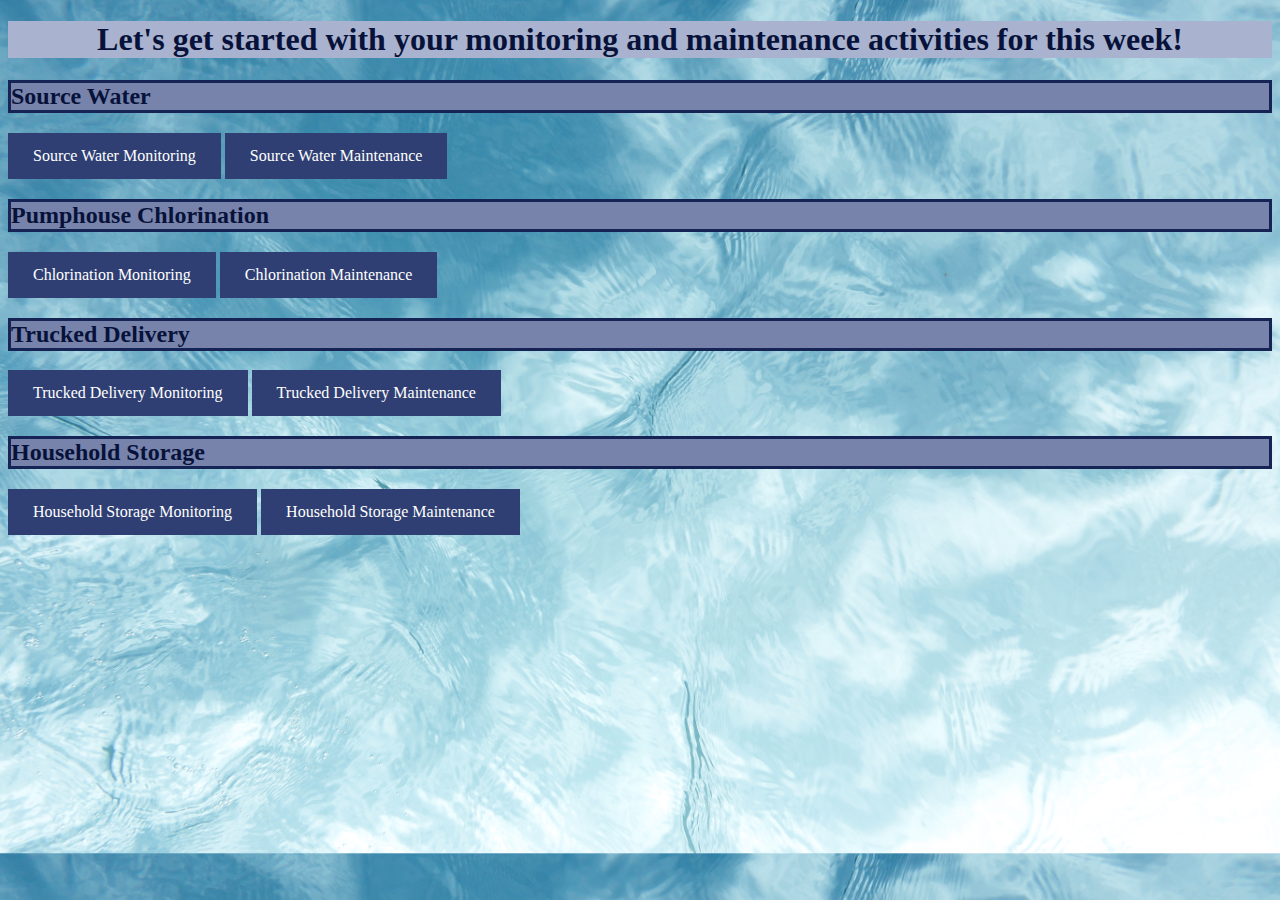
<file: index.html>
<!DOCTYPE html>
<html>
<head>
	<title>Northern Canadian Water Systems</title>
	<link rel="stylesheet" type="text/css" href="style_nunavut.css">
</head>
<body>
<h1>Let's get started with your monitoring and maintenance
	activities for this week!</h1>
	<h2> Source Water </h2>
	<a href ="ncsourcemonitoring.html">Source Water Monitoring<br></a>
	<a href ="ncsourcemaintenance.html">Source Water Maintenance<br></a>
	<br>
	<h2> Pumphouse Chlorination </h2>
	<a href ="nccl2monitoring.html">Chlorination Monitoring<br></a>
	<a href ="nccl2maintenance.html">Chlorination Maintenance<br></a>
	<br>
	<h2> Trucked Delivery </h2>
	<a href ="ncdeliverymonitoring.html">Trucked Delivery Monitoring<br></a>
	<a href ="ncdeliverymaintenance.html">Trucked Delivery Maintenance<br></a>
	<br>
	<h2> Household Storage </h2>
	<a href ="ncstoragemonitoring.html">Household Storage Monitoring<br></a>
	<a href ="ncstoragemaintenance.html">Household Storage Maintenance<br></a>
	<br>
</body>
</body>
</html>
</file>
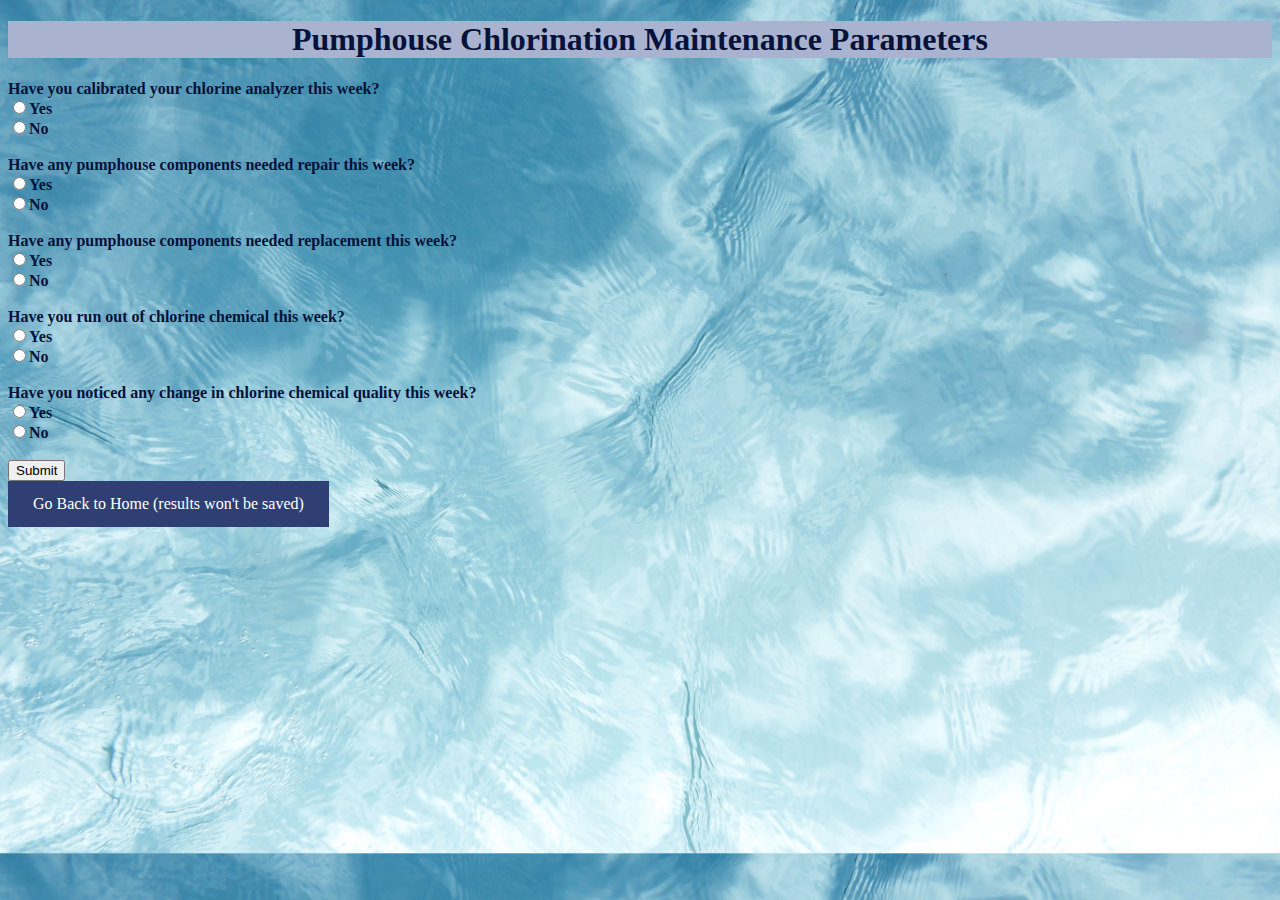
<file: nccl2maintenance.html>
<!DOCTYPE html>
<html>
<head>
	<title>Pumphouse Chlorination Maintenance</title>
	<link rel="stylesheet" type="text/css" href="style_nunavut.css">
</head>
<body>
	<h1> Pumphouse Chlorination Maintenance Parameters </h1>
	<form>
		Have you calibrated your chlorine analyzer this week? <br>
		<input type = "radio" name = "calibrate" class = "container">Yes<br>
		<input type = "radio" name = "calibrate">No<br>
		<br>
		Have any pumphouse components needed repair this week? <br>
		<input type = "radio" name = "repair">Yes<br>
		<input type = "radio" name = "repair">No<br>
		<br>
		Have any pumphouse components needed replacement this week? <br>
		<input type = "radio" name = "replace">Yes<br>
		<input type = "radio" name = "replace">No<br>
		<br>
		Have you run out of chlorine chemical this week? <br>
		<input type = "radio" name = "chemical">Yes<br>
		<input type = "radio" name = "chemical">No<br>
		<br>
		Have you noticed any change in chlorine chemical quality this week? <br>
		<input type = "radio" name = "quality">Yes<br>
		<input type = "radio" name = "quality">No<br>
		<br>
		<input type = "submit"> <br>
	</form>
	<br>
	<a href = "home.html">
		Go Back to Home (results won't be saved)
</body>
</html>
</file>
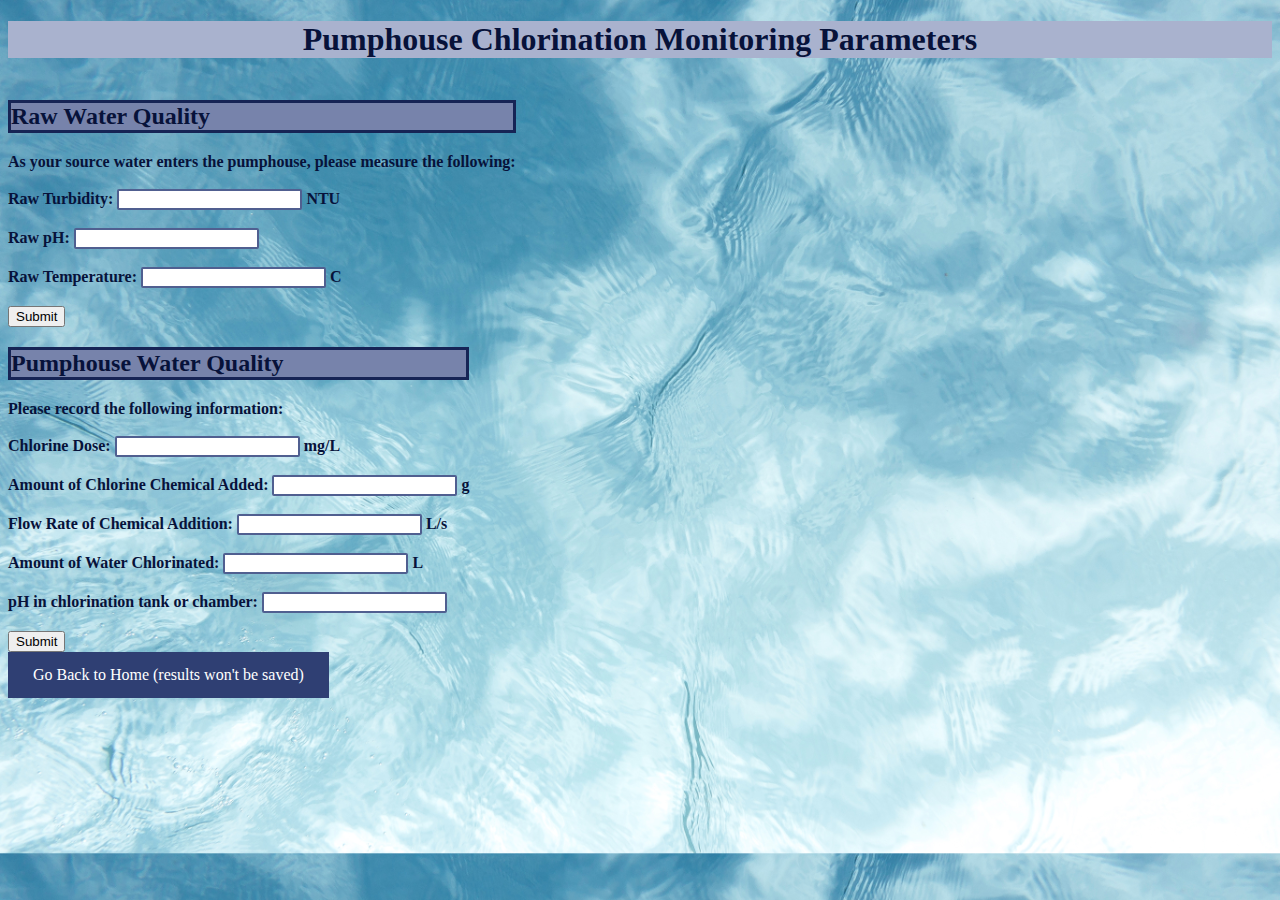
<file: nccl2monitoring.html>
<!DOCTYPE html>
<html>
<head>
	<title>Pumphouse Chlorination Monitoring</title>
	<link rel="stylesheet" type="text/css" href="style_nunavut.css">
</head>
<body>
	<h1> Pumphouse Chlorination Monitoring Parameters</h1>
	<form>
		<section>
		<h2> Raw Water Quality </h2>
		As your source water enters the pumphouse, please measure the following: <br>
		<br>
		Raw Turbidity: <input type = "text"> NTU <br>
		<br>
		Raw pH: <input type = "text"> <br>
		<br>
		Raw Temperature: <input type = "text"> C <br>
		<br>
		<input type = "submit">
		<br>
	</section> 
	<br>
	<section>
		<h2> Pumphouse Water Quality </h2>
		Please record the following information: <br>
		<br>
		Chlorine Dose: <input type = "text"> mg/L <br>
		<br>
		Amount of Chlorine Chemical Added: <input type = "text"> g <br>
		<br>
		Flow Rate of Chemical Addition: <input type = "text"> L/s <br>
		<br>
		Amount of Water Chlorinated: <input type = "text"> L <br>
		<br>
		pH in chlorination tank or chamber: <input type = "text"> <br>
		<br>
		<input type = "submit">
		<br>
	</section> 
	<br>
	</form>
	<br>
	<a href = "home.html">
		Go Back to Home (results won't be saved)
</body>
</html>
</file>
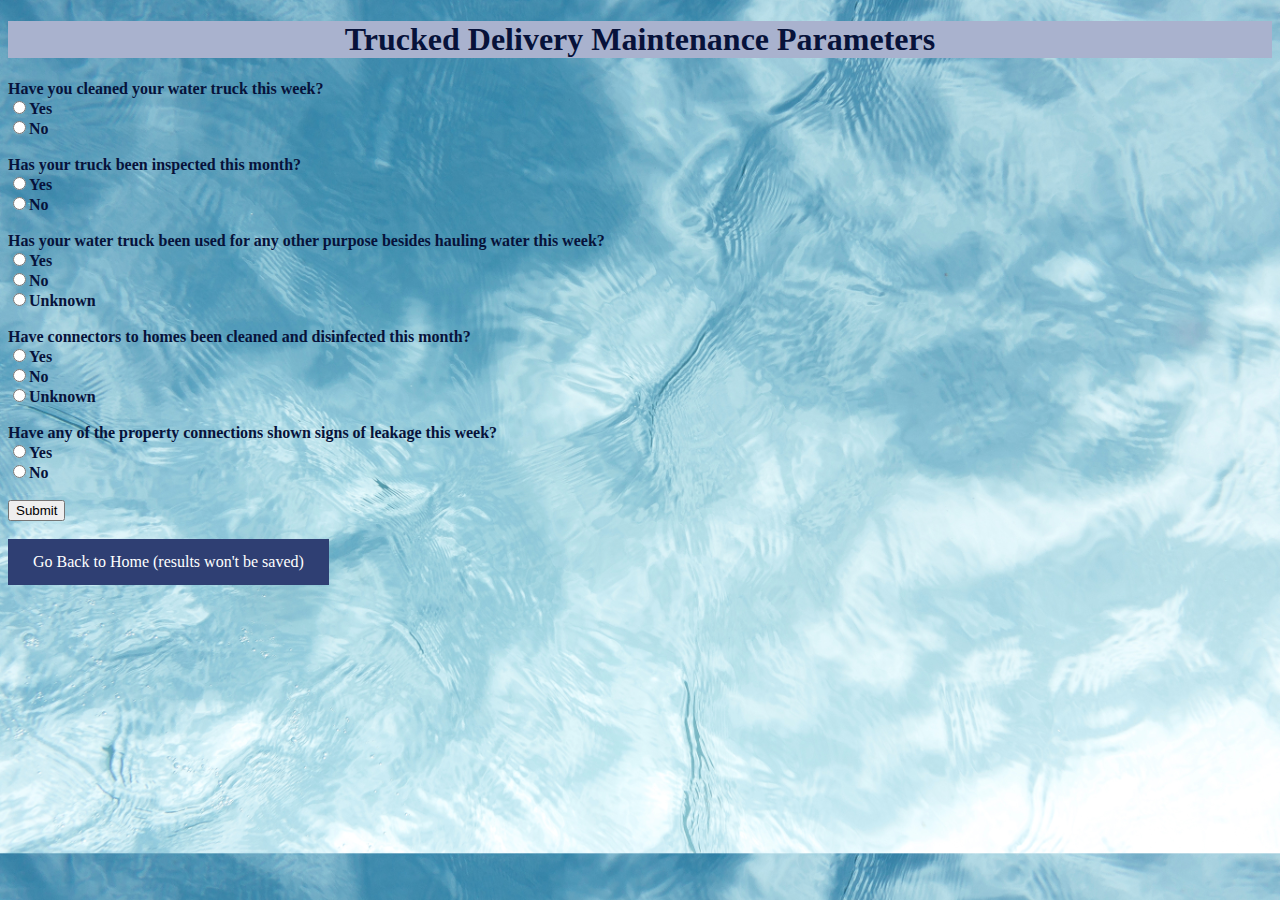
<file: ncdeliverymaintenance.html>
<!DOCTYPE html>
<html>
<head>
	<title>Trucked Delivery Maintenance</title>
	<link rel="stylesheet" type="text/css" href="style_nunavut.css">
</head>
<body>
	<h1>Trucked Delivery Maintenance Parameters</h1>
	<form>
		<section>
			Have you cleaned your water truck this week? <br>
			<input type = "radio" name = "clean">Yes<br>
			<input type = "radio" name = "clean">No<br>
			<br>
			Has your truck been inspected this month? <br>
			<input type = "radio" name = "inspect">Yes<br>
			<input type = "radio" name = "inspect">No<br>
			<br>
			Has your water truck been used for any other purpose besides hauling water this week? <br>
			<input type = "radio" name = "use">Yes<br>
			<input type = "radio" name = "use">No<br>
			<input type = "radio" name = "use">Unknown<br>
			<br>
			Have connectors to homes been cleaned and disinfected this month? <br>
			<input type = "radio" name = "connectors">Yes<br>
			<input type = "radio" name = "connectors">No<br>
			<input type = "radio" name = "connectors">Unknown<br>
			<br>
			Have any of the property connections shown signs of leakage this week? <br>
			<input type = "radio" name = "clean">Yes<br>
			<input type = "radio" name = "clean">No<br>
			<br>
		<input type = "submit">
		<br>
	</section>
	</form>
	<br>
	<br>
	<a href = "home.html">
		Go Back to Home (results won't be saved)
</body>
</html>
</file>
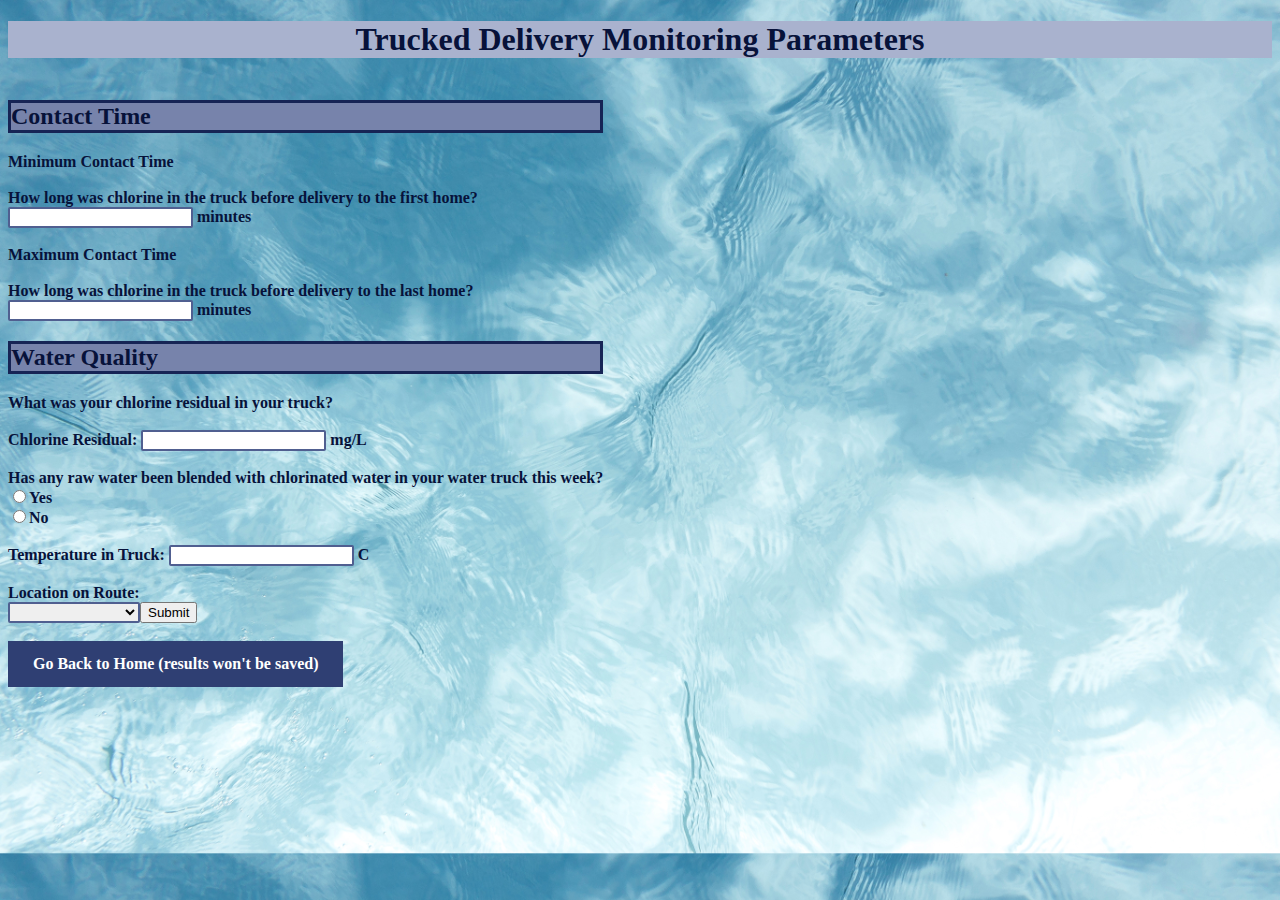
<file: ncdeliverymonitoring.html>
<!DOCTYPE html>
<html>
<head>
	<title>Trucked Delivery Monitoring</title>
	<link rel="stylesheet" type="text/css" href="style_nunavut.css">
</head>
<body>
	<h1>Trucked Delivery Monitoring Parameters</h1>
	<form>
		<section>
			<h2>Contact Time</h2> 
			Minimum Contact Time <br>
			<br>
			How long was chlorine in the truck before delivery to the first home? <br>
			<input type = "text"> minutes <br>
			<br>
			Maximum Contact Time <br>
			<br>
			How long was chlorine in the truck before delivery to the last home? <br>
			<input type = "text"> minutes <br>
			<h2>Water Quality</h2>
			What was your chlorine residual in your truck? <br>
			<br>
			Chlorine Residual: <input type = "text"> mg/L <br>
			<br>
			Has any raw water been blended with chlorinated water in your water truck this week? <br>
			<input type = "radio" name = "raw">Yes<br>
			<input type = "radio" name = "raw">No<br>
			<br>
			Temperature in Truck: <input type = "text"> C <br>
			<br>
			Location on Route: <br>
			<select>
				<option value = "location"></option>
				<option value = "location">Pumphouse</option>
				<option value = "location">Housing Authority</option>
				<option value = "location">Operator's House</option>
		</section>
		<input type = "submit">
		<br>
	</form>
	<br>
	<a href = "home.html">
		Go Back to Home (results won't be saved)
</body>
</html>
</file>
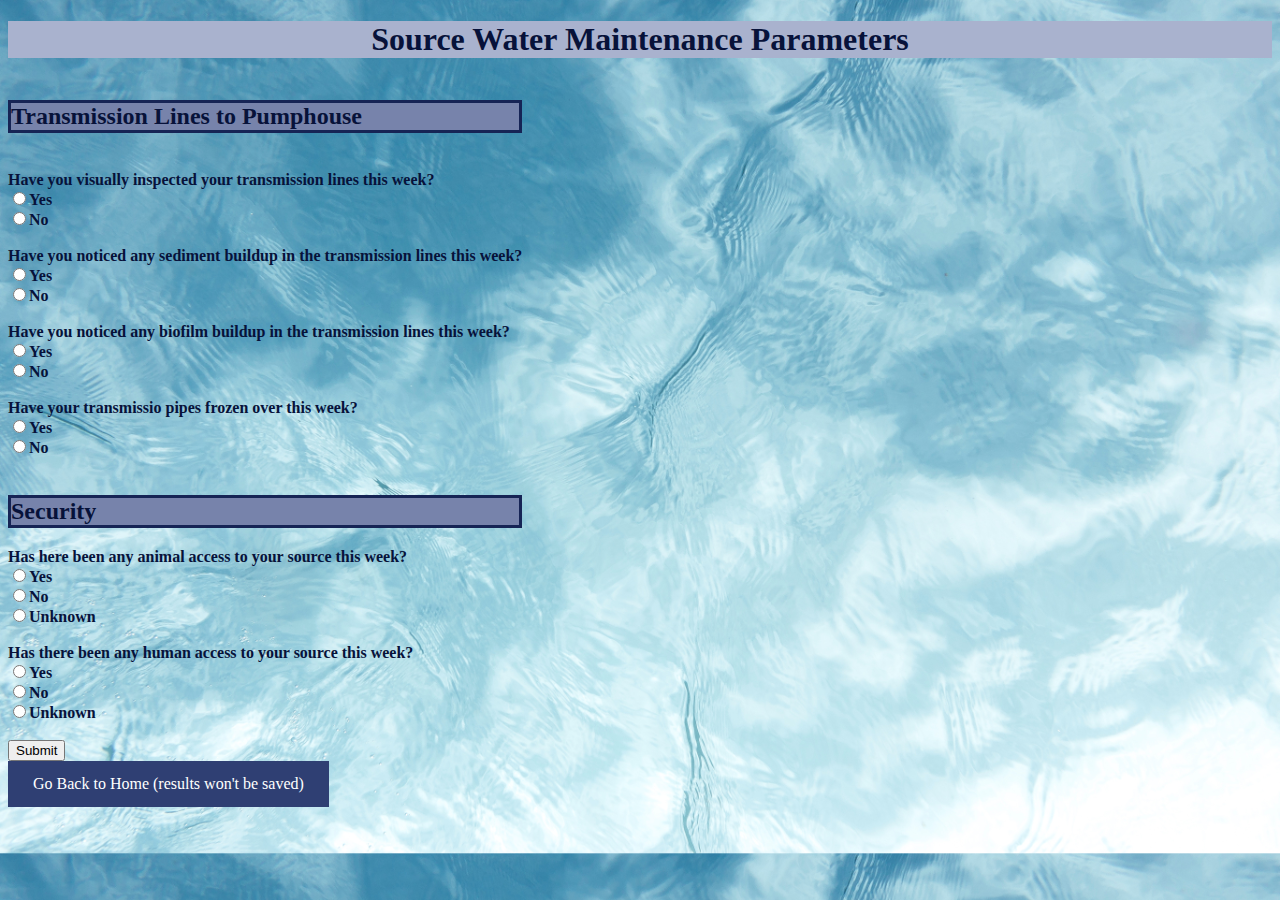
<file: ncsourcemaintenance.html>
<!DOCTYPE html>
<html>
<head>
	<title>Source Water Maintenance</title>
	<link rel="stylesheet" type="text/css" href="style_nunavut.css">
</head>
<body>
	<h1> Source Water Maintenance Parameters </h1>
	<form>
		<h2>Transmission Lines to Pumphouse</h2> <br>
		Have you visually inspected your transmission lines this week? <br>
		<input type = "radio" name= "inspect">Yes<br>
		<input type = "radio" name = "inspect">No<br>
		<br>
		Have you noticed any sediment buildup in the transmission lines this week? <br>
		<input type = "radio" name= "sediment">Yes<br>
		<input type = "radio" name = "sediment">No<br>
		<br>
		Have you noticed any biofilm buildup in the transmission lines this week? <br>
		<input type = "radio" name= "biofilm">Yes<br>
		<input type = "radio" name = "biofilm">No<br>
		<br>
		Have your transmissio pipes frozen over this week? <br>
		<input type = "radio" name= "frozen">Yes<br>
		<input type = "radio" name = "frozen">No<br>
		<br>
		<h2>Security</h2>
		Has here been any animal access to your source this week? <br>
		<input type = "radio" name= "animal">Yes<br>
		<input type = "radio" name = "animal">No<br>
		<input type = "radio" name = "animal">Unknown<br>
		<br>
		Has there been any human access to your source this week? <br>
		<input type = "radio" name= "human">Yes<br>
		<input type = "radio" name = "human">No<br>
		<input type = "radio" name = "human">Unknown<br>
		<br>
		<input type = "submit"><br>
	</form>
	<br>
	<a href = "home.html">
		Go Back to Home (results won't be saved)
</body>
</html>
</file>
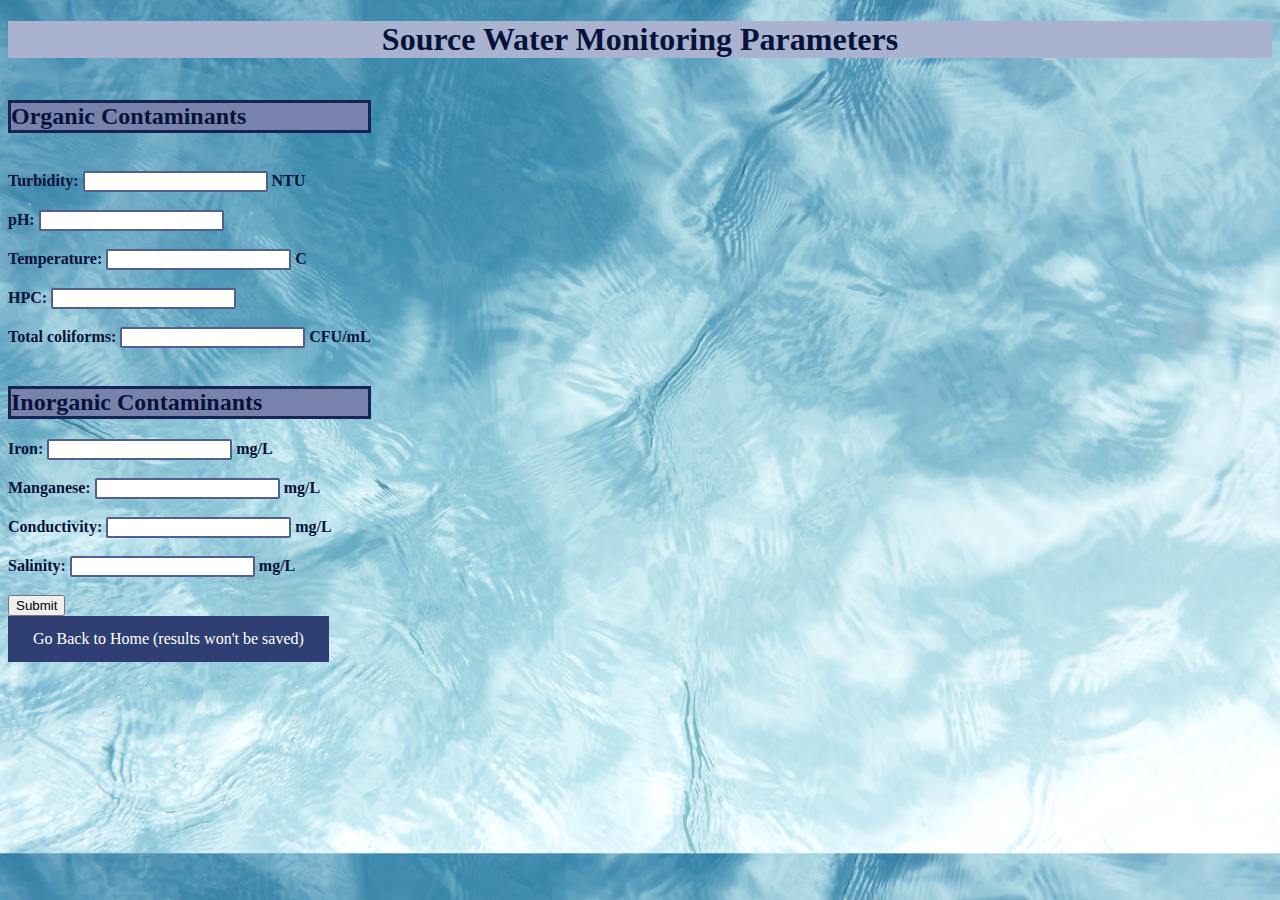
<file: ncsourcemonitoring.html>
<!DOCTYPE html>
<html>
<head>
	<title>Source Water Monitoring</title>
	<link rel="stylesheet" type="text/css" href="style_nunavut.css">
</head>
<body>
<h1> Source Water Monitoring Parameters</h1>
	<form>
		<h2>Organic Contaminants</h2><br>
		Turbidity: <input type = "text"> NTU <br>
		<br>
		pH: <input type = "text"> <br>
		<br>
		Temperature: <input type = "text" required> C <br>
		<br>
		HPC: <input type="text"> <br>
		<br>
		Total coliforms: <input type = "text"> CFU/mL <br>
		<br>
		<h2>Inorganic Contaminants</h2>
		Iron: <input type= "text"> mg/L <br>
		<br>
		Manganese: <input type = "text"> mg/L <br>
		<br>
		Conductivity: <input type = "text"> mg/L <br>
		<br>
		Salinity: <input type = "text"> mg/L <br>
		<br>
		<input type = "submit">
	</form>
	<br>
	<a href = "home.html">
		Go Back to Home (results won't be saved)
</body>
</html>
</file>
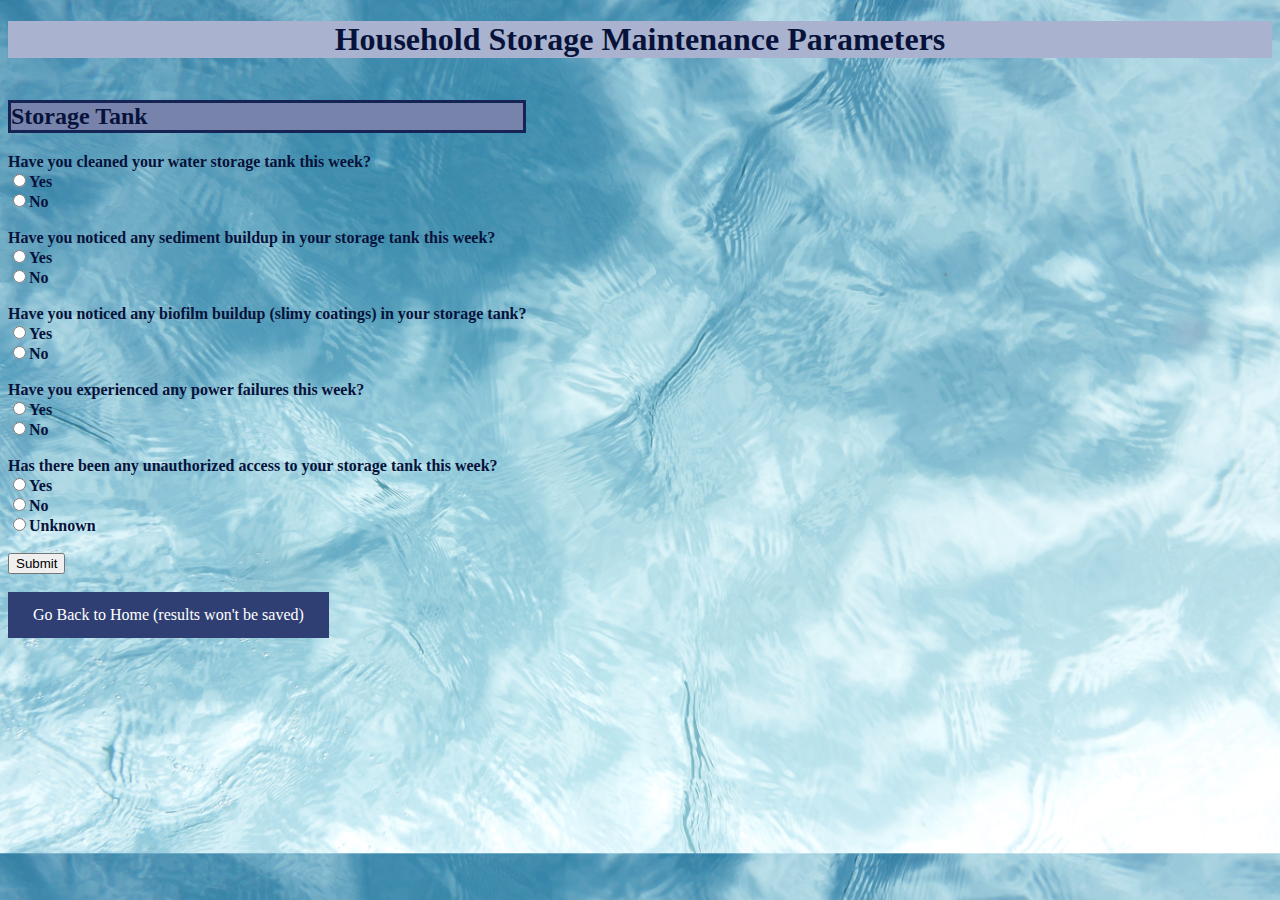
<file: ncstoragemaintenance.html>
<!DOCTYPE html>
<html>
<head>
	<title>Household Storage Maintenace</title>
	<link rel="stylesheet" type="text/css" href="style_nunavut.css">
</head>
<body>
	<h1>Household Storage Maintenance Parameters</h1>
	<form>
		<section>
			<h2>Storage Tank</h2>
			Have you cleaned your water storage tank this week? <br>
			<input type = "radio" name = "clean">Yes<br>
			<input type = "radio" name = "clean">No<br>
			<br>
			Have you noticed any sediment buildup in your storage tank this week? <br>
			<input type = "radio" name = "sediment">Yes<br>
			<input type = "radio" name = "sediment">No<br>
			<br>
			Have you noticed any biofilm buildup (slimy coatings) in your storage tank? <br>
			<input type = "radio" name = "biofilm">Yes<br>
			<input type = "radio" name = "biofilm">No<br>
			<br>
			Have you experienced any power failures this week? <br>
			<input type = "radio" name = "power">Yes<br>
			<input type = "radio" name = "power">No<br>
			<br>
			Has there been any unauthorized access to your storage tank this week?<br>
			<input type = "radio" name = "access">Yes<br>
			<input type = "radio" name = "access">No<br>
			<input type = "radio" name = "access">Unknown<br>
			<br>
			<input type = "submit"><br>
			<br>
		</section>
	</form>	
	<br>
	<a href = "home.html">
		Go Back to Home (results won't be saved)
</body>
</html>
</file>
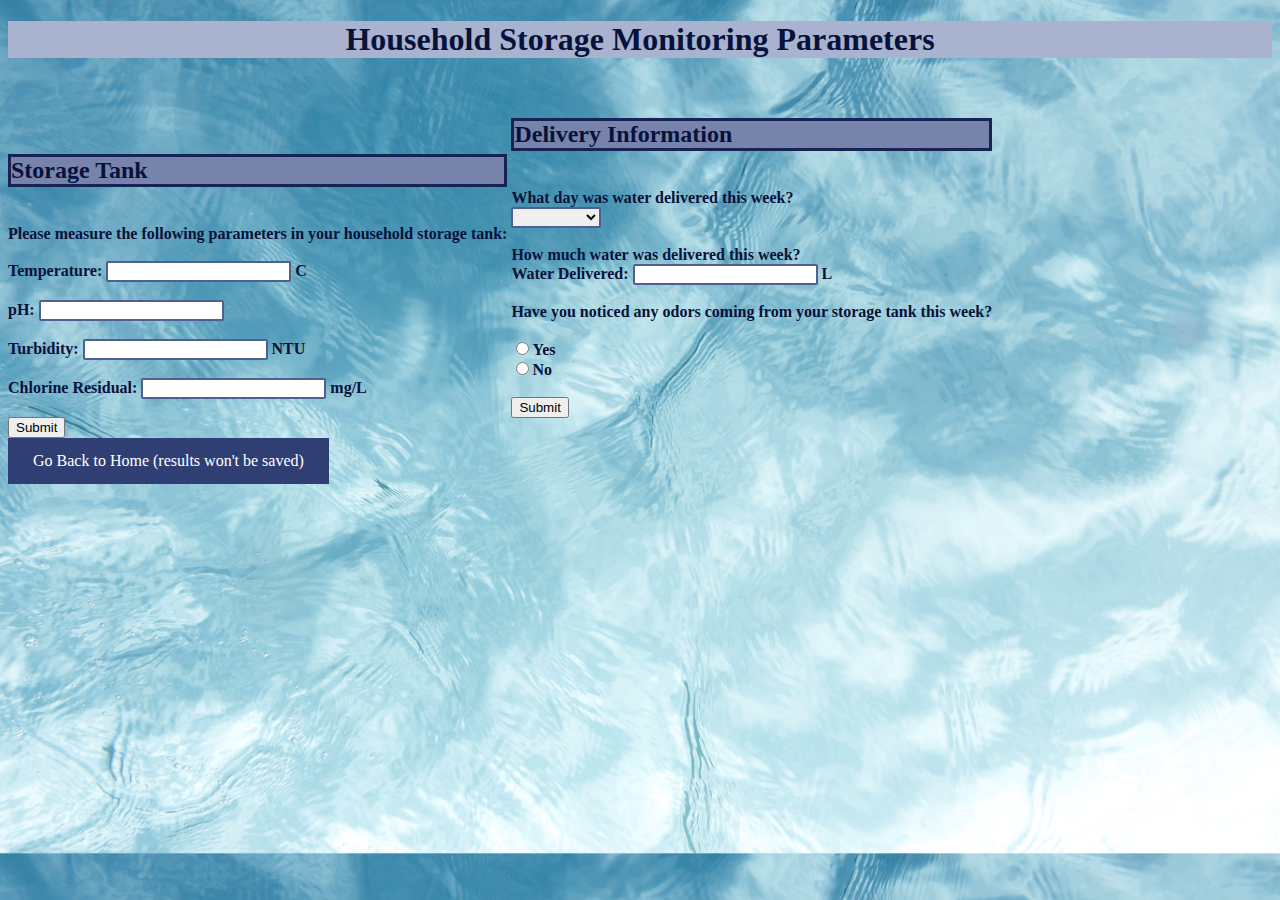
<file: ncstoragemonitoring.html>
<!DOCTYPE html>
<html>
<head>
	<title>Household Storage Monitoring</title>
	<link rel="stylesheet" type="text/css" href="style_nunavut.css">
</head>
<body>
	<h1>Household Storage Monitoring Parameters</h1><br>
	<form>
		<section>
		<h2>Storage Tank</h2><br>
		Please measure the following parameters in your household storage tank: <br>
		<br>
		Temperature: <input type = "text"> C <br>
		<br>
		pH: <input type = "text"> <br>
		<br>
		Turbidity: <input type = "text"> NTU <br>
		<br>
		Chlorine Residual: <input type = "text"> mg/L <br>
		<br>
		<input type = "submit">
		<br>
	</section>
	<section>
		<h2>Delivery Information</h2><br>
		What day was water delivered this week? <br>
		<select>
			<option value = "day"></option>
			<option value = "day">Monday</option>
			<option value = "day">Tuesday</option>
			<option value = "day">Wednesday</option>
			<option value = "day">Thursday</option>
			<option value = "day">Friday</option>
			<option value = "day">Saturday</option>
			<option value = "day">Sunday</option>
		</select> <br>
		<br>
		How much water was delivered this week? <br>
		Water Delivered: <input type = "text"> L <br>
		<br>
		Have you noticed any odors coming from your storage tank this week? <br>
		<br>
		<input type = "radio" name = "odor">Yes<br>
		<input type = "radio" name = "odor">No<br>
		<br>
		<input type = "submit"><br>
		<br>
	</section>
	</form>
	<br>
	<a href = "home.html">
		Go Back to Home (results won't be saved)
</body>
</html>
</file>
<file: style_nunavut.css>
body {
	background-image: url(water2.jpg);
	background-size: cover
}
form {color:rgb(7,18,58); 
	font-weight: bold;
	font-family:"Lucida Console";
	border:rgb(119, 131, 171) 2px;
	display:inline-block
}
input[type = "text"]
{border: solid #505F90 2px;
	border-radius: 2px
}
select{
	border: solid #505F90 2px;
	border-radius: 2px;
	font-weight: bold;
	font-family:"Lucida Console"
}

h1 {color:rgb(7, 18, 58);
	font-family:"Lucida Console";
	text-align:center;
background-color:rgb(169, 178, 206)
}

section {
	display:inline-block
}
h2{
	color:rgb(7, 18, 58);
	font-family:"Lucida Console";
	text-align:left;
	border:rgb(22, 36, 85) solid;
	background-color:rgb(119, 131, 171)
}

a:link, a:visited {
  background-color: #2F3F73;
  color: white;
  padding: 14px 25px;
  text-align: center;
  font-family:"Lucida Console"; 
  text-decoration: none;
  display: inline-block;
  transition: 1s
  margin: 2px;
}

a:hover{
	transform: scale(1.1);
}
</file>
